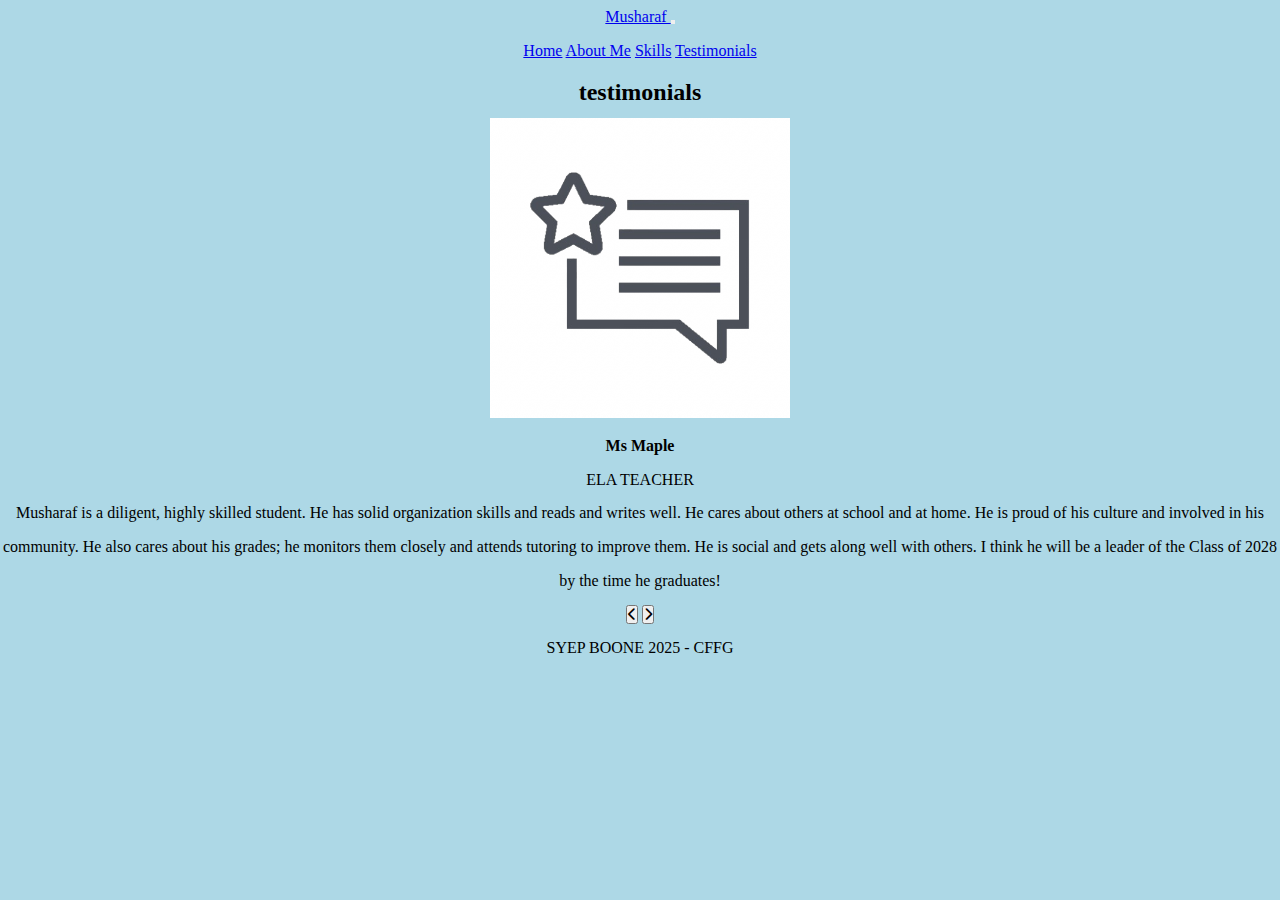
<file: testimonials.html>
<!DOCTYPE html>
<html>


<head>
   <meta charset="UTF-8">
   <meta name="viewport" content="width=device-width, initial-scale=1.0">
   <title>Musharaf Ibrahim</title>
   <!-- BootStrap Link -->
   <link href="https://cdn.jsdelivr.net/npm/bootstrap@5.3.7/dist/css/bootstrap.min.css" rel="stylesheet" integrity="sha384-LN+7fdVzj6u52u30Kp6M/trliBMCMKTyK833zpbD+pXdCLuTusPj697FH4R/5mcr" crossorigin="anonymous">
   <!-- Font Awesome Link -->
   <link rel="stylesheet" href="https://cdnjs.cloudflare.com/ajax/libs/font-awesome/6.4.0/css/all.min.css">
   <!-- External Style CSS -->
   <link href="style.css" rel="stylesheet">
</head>


<nav class="navbar navbar-expand-lg bg-body-tertiary">
 <div class="container-fluid">
   <a class="navbar-brand" href="#">
   Musharaf
   </a>
   <button class="navbar-toggler" type="button" data-bs-toggle="collapse" data-bs-target="#navbarNavAltMarkup" aria-controls="navbarNavAltMarkup" aria-expanded="false" aria-label="Toggle navigation">
     <span class="navbar-toggler-icon"></span>
   </button>
   <div class="collapse navbar-collapse" id="navbarNavAltMarkup">
     <div class="navbar-nav">
       <a class="nav-link active" aria-current="page" href="index.html">Home</a>
       <a class="nav-link" href="index.html#about">About Me</a>
       <a class="nav-link" href="index.html#skills">Skills</a>
       <a class="nav-link" href="testimonials.html">Testimonials</a>
     </div>
   </div>
 </div>
</nav>




<!--This is where most of our code will live-->
<body>
    <main>
     <section class="container">
        <div class="title">
            <h2>testimonials</h2>
        <div>
        <article class="review">
         <div class="img.container">
         <img src="IMG_0120.png" id="person-img"/>
         </div>

         <h4 id="author">Ms Maple</h4>
         <p id="job">ELA TEACHER</p>
         <p id="info">
         
Musharaf is a diligent, highly skilled student. He has solid organization skills and reads and writes well. He cares about others at school and at home. He is proud of his culture and involved in his community. He also cares about his grades; he monitors them closely and attends tutoring to improve them. He is social and gets along well with others. I think he will be a leader of the Class of 2028 by the time he graduates! 

         </p>
        <div class="button-container">
            <button class="prev-bnt">
                <i class="fas fa-chevron-left"></i>
            </button>

            <button class="next-btn">
                <i class="fas fa-chevron-right"></i>

            </button>
        </div>
    </article>
 </section>
 <main/>
     














<script src="https://cdn.jsdelivr.net/npm/bootstrap@5.3.7/dist/js/bootstrap.bundle.min.js" integrity="sha384-ndDqU0Gzau9qJ1lfW4pNLlhNTkCfHzAVBReH9diLvGRem5+R9g2FzA8ZGN954O5Q" crossorigin="anonymous"></script>
<script src="script.js"></script>
</body>


<footer> SYEP BOONE 2025 - CFFG</footer>
</html>
</file>
<file: style.css>
*{ 
    margin: 0px;
    padding: 0px;
    box-sizing: border-box;
}
body{
   background-color:rgb(173,216,230);
   text-align:center;
   line-height:2.1;
}
.hero img{
    border-radius:50%;
}

img {
    width: 300px;
    height: auto;
}
.accent {
    color: rgb(181,60,0);
    font-style: italic;
    font-weight:bold;

}  

@media (max-width: 768px) {
        body{background-color:rgb(235,220,140);}
}


 .grid{
    display: flex;
    justify-content: center;
    /*justify-content: space-around;*/
    gap:15px;
    flex-wrap:wrap;
 }


 .grid div{
    background-color: rgb(240,255,255);
    border-radius: 100px;
    padding: 10px;
    min-width: 80px;
 }

 
 #about {
  border: 2px solid rgb(173,216,230);    /* Dark border around the section */
  border-radius: 10px;           /* Rounded corners */
  padding: 20px;                 /* Space inside the box */
  margin: 20px auto;             /* Space outside, auto centers it */
  max-width: 800px;              /* Keeps it from stretching too wide */
  background-color: #f9f9f9;     /* Light background for contrast */

}
</file>
